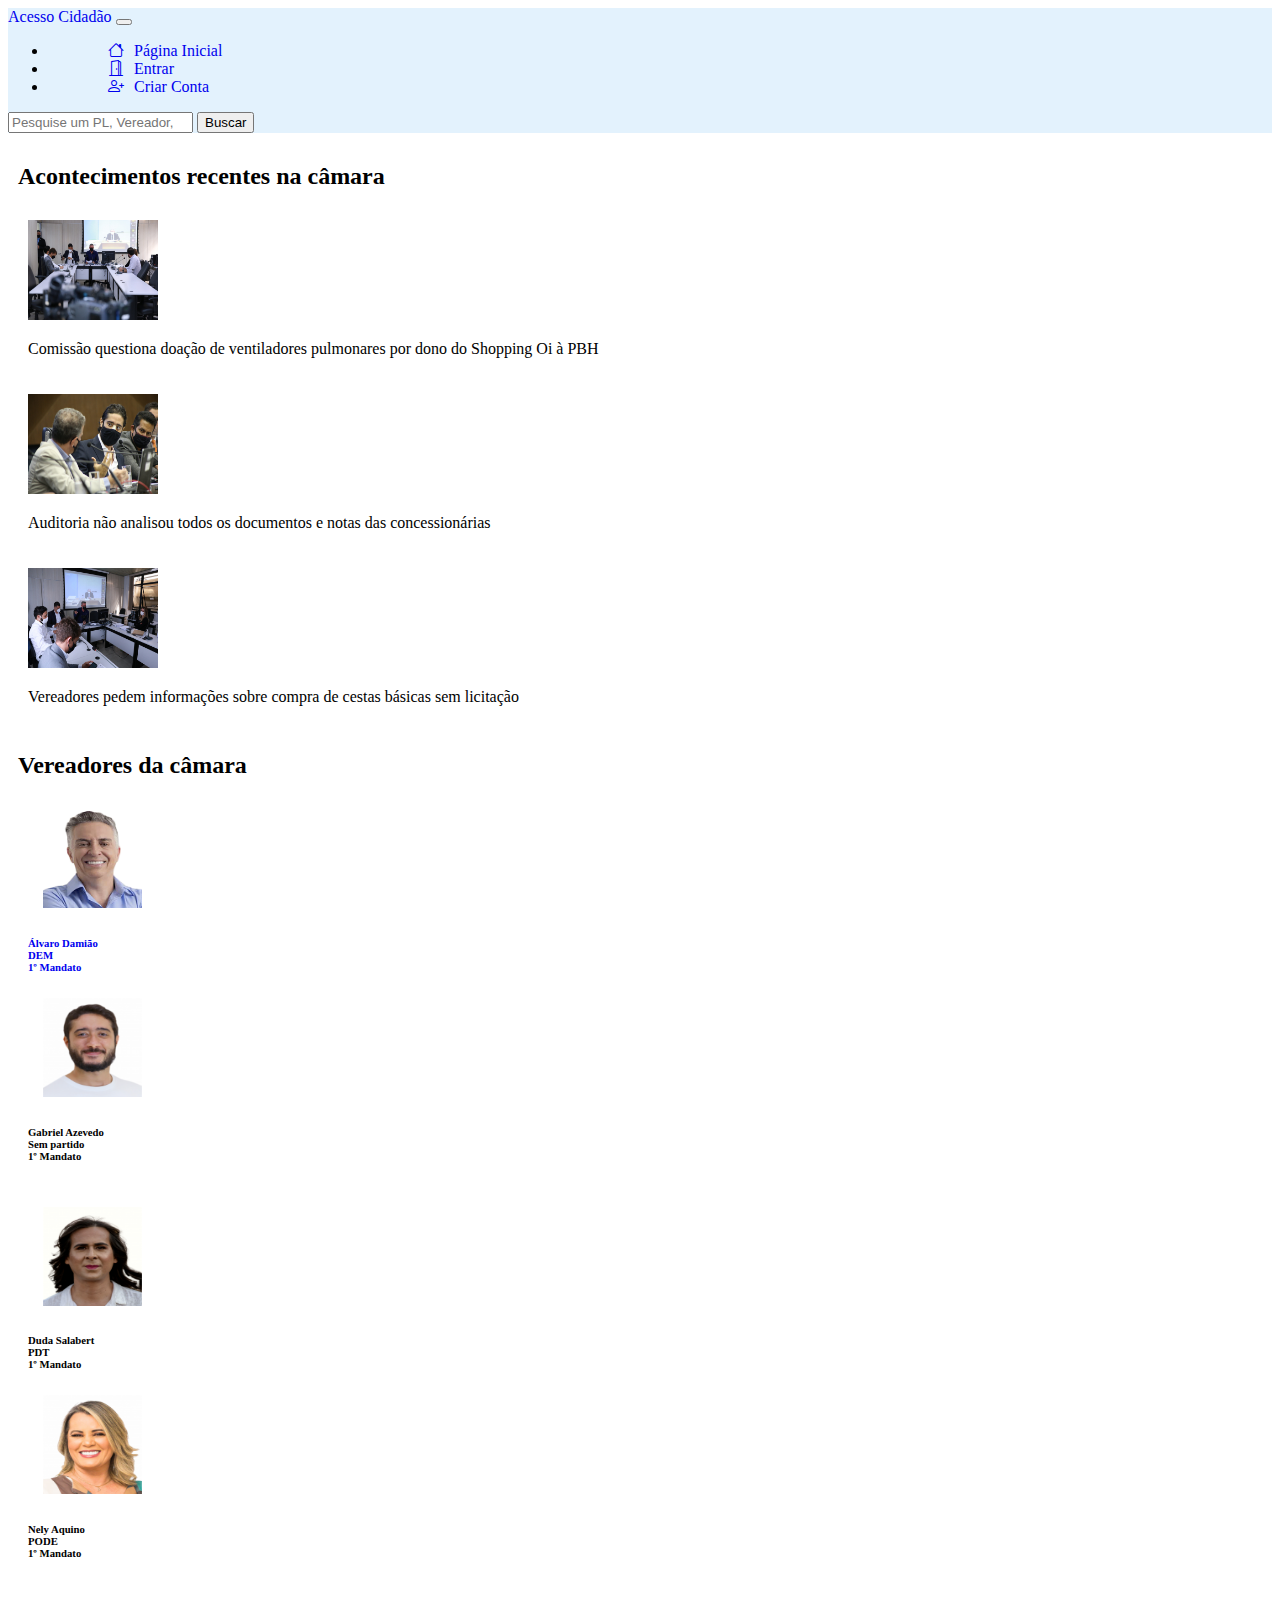
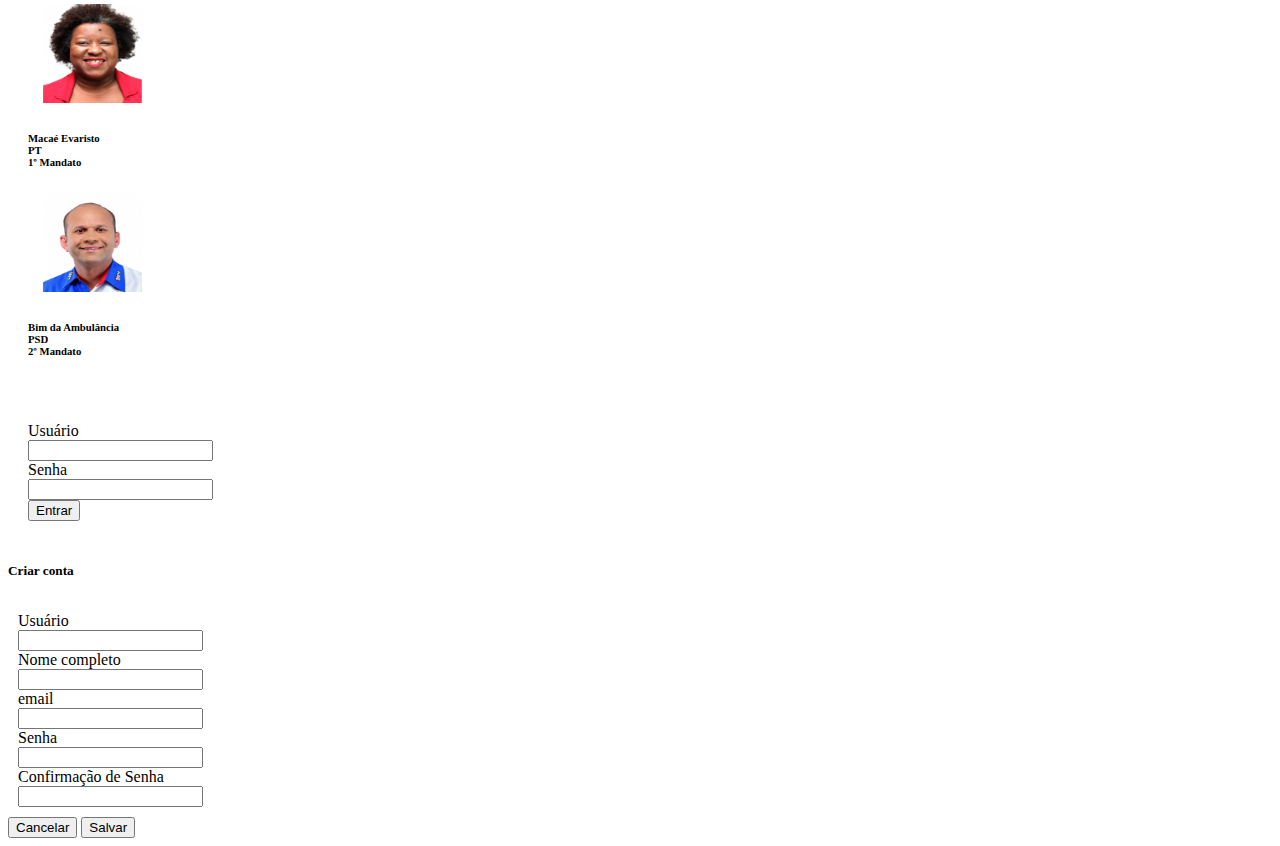
<file: index.html>
<!doctype html>
<html lang="en">

<head>
  <!-- Required meta tags -->
  <meta charset="utf-8">
  <meta name="viewport" content="width=device-width, initial-scale=1">

  <!-- Bootstrap CSS -->
  <link href="https://cdn.jsdelivr.net/npm/bootstrap@5.0.1/dist/css/bootstrap.min.css" rel="stylesheet" integrity="sha384-+0n0xVW2eSR5OomGNYDnhzAbDsOXxcvSN1TPprVMTNDbiYZCxYbOOl7+AMvyTG2x" crossorigin="anonymous">
  <link href="style.css" rel="stylesheet">
  <link rel="stylesheet" href="https://cdn.jsdelivr.net/npm/bootstrap-icons@1.5.0/font/bootstrap-icons.css">
  <script src="script.js"></script>

  <title>Acesso cidadão</title>

</head>

<body>


  <nav class="navbar navbar-expand-lg navbar-light" style="background-color: #e3f2fd;">
    <div class="container-fluid">
      <a class="navbar-brand" href="#">Acesso Cidadão</a>
      <button class="navbar-toggler" type="button" data-bs-toggle="collapse" data-bs-target="#navbarTogglerDemo02" aria-controls="navbarTogglerDemo02" aria-expanded="false" aria-label="Toggle navigation">
        <span class="navbar-toggler-icon"></span>
      </button>
      <div class="collapse navbar-collapse" id="navbarTogglerDemo02">
        <ul class="navbar-nav me-auto mb-2 mb-lg-0">
          <li class="nav-item">
            <a class="nav-link active" aria-current="page" href="index.html"><i class="bi bi-house"></i>Página Inicial</a>
          </li>
          <li class="nav-item">
            <a class="nav-link active" href="#" data-toggle="modal" data-target="#login"><i class="bi bi-door-open"></i></i>Entrar</a>
          </li>
          <li class="nav-item">
            <a class="nav-link active" href="#" data-toggle="modal" data-target="#loginModal"><i class="bi bi-person-plus"></i>Criar Conta</a>
          </li>
        </ul>
        <div class="col-sm-5">
          <form class="d-flex">
            <input class="form-control me-2" type="search" placeholder="Pesquise um PL, Vereador, Assunto..." aria-label="Search">
            <button class="btn btn-outline-primary" type="submit">Buscar</button>
          </form>
        </div>
      </div>
    </div>
  </nav>

  <div class="container">
    <div class="row">
      <div class="col-md-6">
        <h2>Acontecimentos recentes na câmara</h2>

        <div class="row">
          <div class="col-md-3">
            <img src="./assets/cpicovid.jpeg" alt="foto do acontecimento" width=130 height=100>
          </div>
          <div class="col-md-8">
            <p>Comissão questiona doação de ventiladores pulmonares por dono do Shopping Oi à PBH</p>
          </div>
        </div>

        <div class="row">
          <div class="col-md-3">
            <img src="./assets/auditoria.jpeg" alt="foto do acontecimento" width=130 height=100>
          </div>
          <div class="col-md-8">
            <p>Auditoria não analisou todos os documentos e notas das concessionárias</p>
          </div>
        </div>

        <div class="row">
          <div class="col-md-3">
            <img src="./assets/vereadores.jpeg" alt="foto do acontecimento" width=130 height=100>
          </div>
          <div class="col-md-8">
            <p>Vereadores pedem informações sobre compra de cestas básicas sem licitação</p>
          </div>
        </div>
      </div>
      <div class="col-md-6">
        <h2>Vereadores da câmara</h2>

        <div class="row">
          <div class="col-md-3">
            <a href="Vereador.html">
              <img src="./assets/alvarodamiao.png" alt="foto do acontecimento" class="vereador">
            </a>
          </div>
          <div class="col-md-3">
            <h6><a href="Vereador.html">Álvaro Damião<br />DEM<br />1º Mandato</a></h6>
          </div>
          <div class="col-md-3">
            <img src="./assets/gabriel.png" alt="foto do acontecimento" class="vereador">
          </div>
          <div class="col-md-3">
            <h6>Gabriel Azevedo<br />Sem partido<br />1º Mandato</h6>
          </div>
        </div>

        <div class="row">
          <div class="col-md-3">
            <img src="./assets/duda.png" alt="foto do acontecimento" class="vereador">
          </div>
          <div class="col-md-3">
            <h6>Duda Salabert<br />PDT<br />1º Mandato</h6>
          </div>
          <div class="col-md-3">
            <img src="./assets/nely.png" alt="foto do acontecimento" class="vereador">
          </div>
          <div class="col-md-3">
            <h6>Nely Aquino<br />PODE<br />1º Mandato</h6>
          </div>
        </div>

        <div class="row">
          <div class="col-md-3">
            <img src="./assets/macae.png" alt="foto do acontecimento" class="vereador">
          </div>
          <div class="col-md-3">
            <h6>Macaé Evaristo<br />PT<br />1º Mandato</h6>
          </div>
          <div class="col-md-3">
            <img src="./assets/bim.png" alt="foto do acontecimento" class="vereador">
          </div>
          <div class="col-md-3">
            <h6>Bim da Ambulância<br />PSD<br />2º Mandato</h6>
          </div>
        </div>

      </div>

    </div>

    <div class="modal fade" id="login" tabindex="-1" role="dialog" aria-labelledby="loginModalLabel" aria-hidden="true">
      <div class="modal-dialog" role="document">
        <div class="modal-content">
          <div class="container">
            <div id="login-row" class="row justify-content-center align-items-center">
              <div id="login-column" class="col-md-12">
                <div id="login-box" class="col-md-12">
                  <form id="login-form" class="row g-3" method="post" onsubmit="loginUser (this)">
                    <div class="form-group">
                      <label for="username">Usuário</label><br>
                      <input type="text" name="username" id="username" class="form-control">
                    </div>
                    <div class="form-group">
                      <label for="password">Senha</label><br>
                      <input type="password" name="password" id="password" class="form-control">
                    </div>
                    <div class="form-group text-right">
                      <input type="submit" name="submit" class="btn btn-outline-primary" value="Entrar">
                    </div>
                  </form>
                </div>
              </div>
            </div>
          </div>
        </div>
      </div>
    </div>

    <!-- Modal -->
    <div class="modal fade" id="loginModal" tabindex="-1" role="dialog" aria-labelledby="loginModalLabel" aria-hidden="true">
      <div class="modal-dialog" role="document">
        <div class="modal-content">
          <div class="modal-header">
            <h5 class="modal-title" id="loginModalLabel">Criar conta</h5>

            </button>
          </div>
          <div class="modal-body">
            <div id="login-box" class="col-md-12">
              <form id="login-form" class="row g-3" method="post" onsubmit="loginUser (this)">
                <div class="form-group">
                  <label for="login">Usuário</label><br>
                  <input type="text" name="txt_login" id="txt_login" class="form-control">

                </div>
                <div class="form-group">
                  <label for="nome">Nome completo</label><br>
                  <input type="text" name="txt_nome" id="txt_nome" class="form-control">

                </div>
                <div class="form-group">
                  <label for="email">email</label><br>
                  <input type="text" name="txt_email" id="txt_email" class="form-control">

                </div>
                <div class="form-group">
                  <label for="senha">Senha</label><br>
                  <input type="password" name="txt_senha" id="txt_senha" class="form-control">

                </div>
                <div class="form-group">
                  <label for="senha2">Confirmação de Senha</label><br>
                  <input type="password" name="txt_senha2" id="txt_senha2" class="form-control">

                </div>
              </form>
            </div>
          </div>
          <div class="modal-footer">
            <button type="button" class="btn btn-outline-secondary" data-dismiss="modal">Cancelar</button>
            <button type="button" id="btn_salvar" class="btn btn-outline-primary">Salvar</button>
          </div>
        </div>
      </div>
    </div>

    <script>
      // Declara uma função para processar o formulário de login
      function processaFormLogin(event) {
        // Cancela a submissão do formulário para tratar sem fazer refresh da tela
        event.preventDefault();

        // Obtem os dados de login e senha a partir do formulário de login
        var username = document.getElementById('username').value;
        var password = document.getElementById('password').value;

        // Valida login e se estiver ok, redireciona para tela inicial da aplicação
        resultadoLogin = loginUser(username, password);
        if (resultadoLogin) {
          window.location.href = 'index.html';
        } else { // Se login falhou, avisa ao usuário
          alert('Usuário ou senha incorretos');
        }
      }

      function salvaLogin(event) {
        // Cancela a submissão do formulário para tratar sem fazer refresh da tela
        event.preventDefault();

        // Obtem os dados do formulário
        let login = document.getElementById('txt_login').value;
        let nome = document.getElementById('txt_nome').value;
        let email = document.getElementById('txt_email').value;
        let senha = document.getElementById('txt_senha').value;
        let senha2 = document.getElementById('txt_senha2').value;
        if (senha != senha2) {
          alert('As senhas informadas não conferem.');
          return
        }

        // Adiciona o usuário no banco de dados
        addUser(nome, login, senha, email);
        alert('Usuário salvo com sucesso. Proceda com o login para ');

        // Oculta a div modal do login
        //document.getElementById ('loginModal').style.display = 'none';
        $('#loginModal').modal('hide');
      }

      // Associa a funçao processaFormLogin  formulário adicionado um manipulador do evento submit
      document.getElementById('login-form').addEventListener('submit', processaFormLogin);


      // Associar salvamento ao botao
      document.getElementById('btn_salvar').addEventListener('click', salvaLogin);
    </script>




    <script src="https://code.jquery.com/jquery-3.3.1.slim.min.js" integrity="sha384-q8i/X+965DzO0rT7abK41JStQIAqVgRVzpbzo5smXKp4YfRvH+8abtTE1Pi6jizo" crossorigin="anonymous"></script>
    <script src="https://cdnjs.cloudflare.com/ajax/libs/popper.js/1.14.3/umd/popper.min.js" integrity="sha384-ZMP7rVo3mIykV+2+9J3UJ46jBk0WLaUAdn689aCwoqbBJiSnjAK/l8WvCWPIPm49" crossorigin="anonymous"></script>
    <script src="https://stackpath.bootstrapcdn.com/bootstrap/4.1.3/js/bootstrap.min.js" integrity="sha384-ChfqqxuZUCnJSK3+MXmPNIyE6ZbWh2IMqE241rYiqJxyMiZ6OW/JmZQ5stwEULTy" crossorigin="anonymous"></script>
    <script src="https://cdn.jsdelivr.net/npm/bootstrap@5.0.1/dist/js/bootstrap.bundle.min.js" integrity="sha384-gtEjrD/SeCtmISkJkNUaaKMoLD0//ElJ19smozuHV6z3Iehds+3Ulb9Bn9Plx0x4" crossorigin="anonymous"></script>


</body>

</html>
</file>
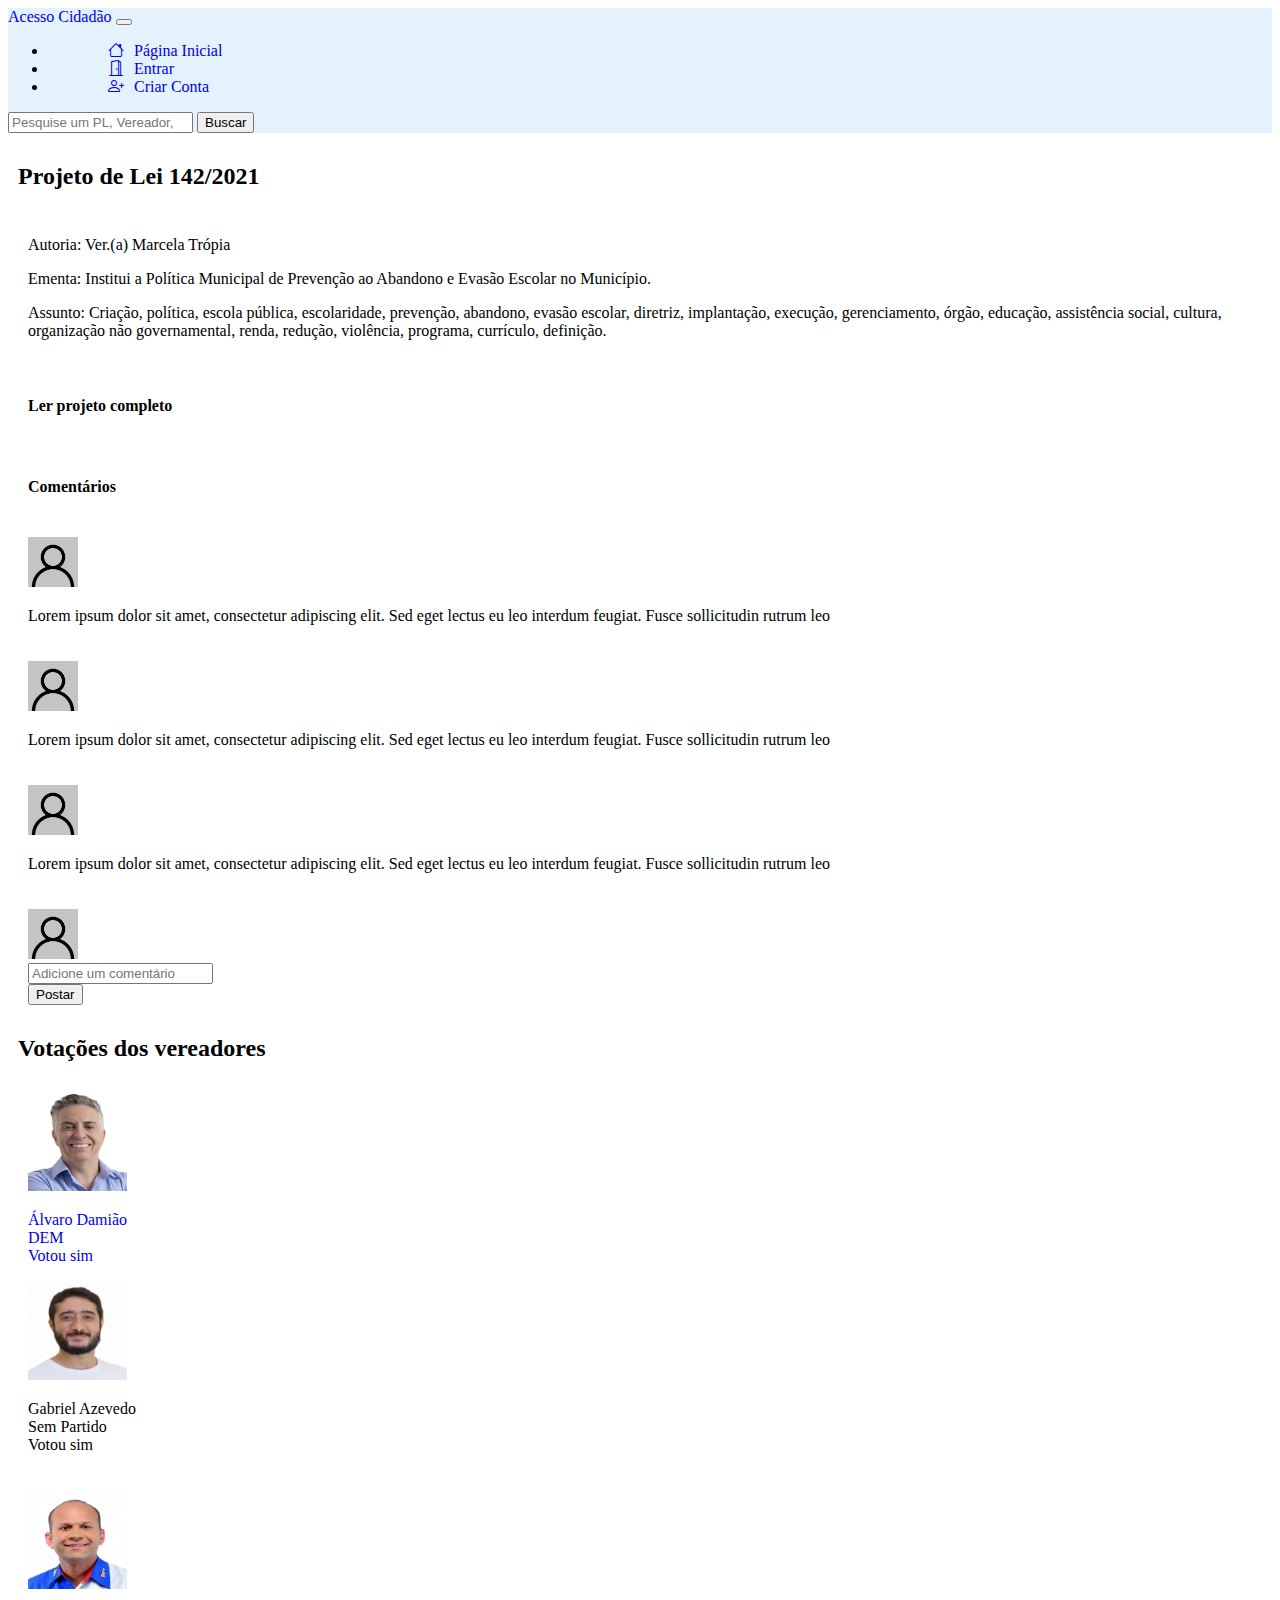
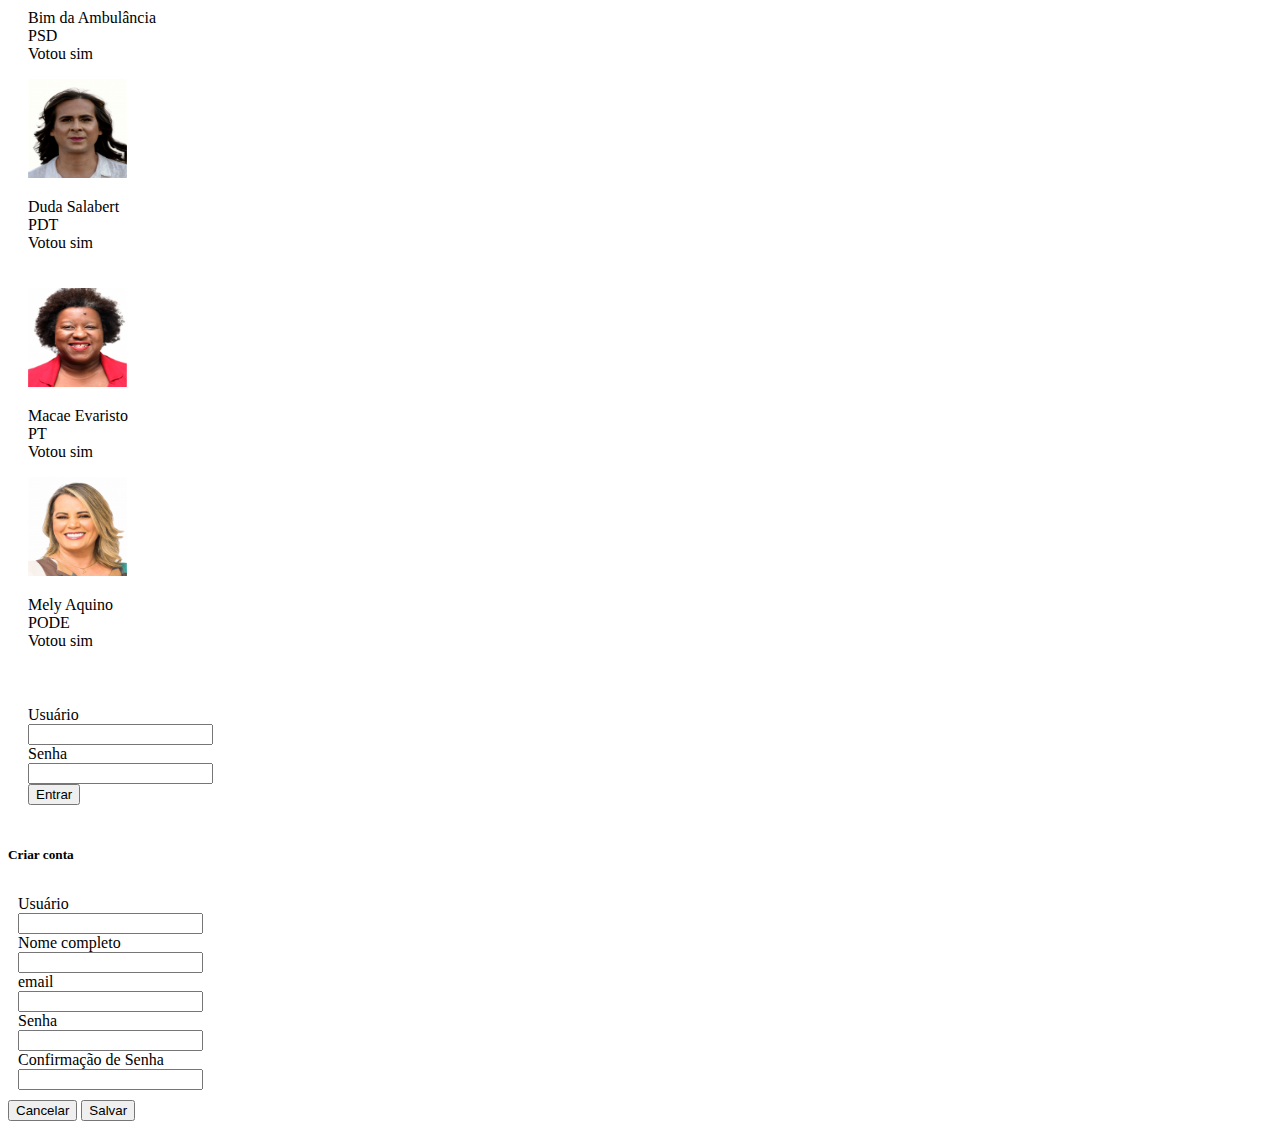
<file: pl.html>
<!doctype html>
<html lang="en">

<head>
  <!-- Required meta tags -->
  <meta charset="utf-8">
  <meta name="viewport" content="width=device-width, initial-scale=1">

  <!-- Bootstrap CSS -->
  <link href="https://cdn.jsdelivr.net/npm/bootstrap@5.0.1/dist/css/bootstrap.min.css" rel="stylesheet" integrity="sha384-+0n0xVW2eSR5OomGNYDnhzAbDsOXxcvSN1TPprVMTNDbiYZCxYbOOl7+AMvyTG2x" crossorigin="anonymous">
  <link href="style.css" rel="stylesheet">
  <link rel="stylesheet" href="https://cdn.jsdelivr.net/npm/bootstrap-icons@1.5.0/font/bootstrap-icons.css">
    <script src="script.js"></script>

  <title>Acesso cidadão</title>
</head>

<body>


  <nav class="navbar navbar-expand-lg navbar-light" style="background-color: #e3f2fd;">
    <div class="container-fluid">
      <a class="navbar-brand" href="#">Acesso Cidadão</a>
      <button class="navbar-toggler" type="button" data-bs-toggle="collapse" data-bs-target="#navbarTogglerDemo02" aria-controls="navbarTogglerDemo02" aria-expanded="false" aria-label="Toggle navigation">
        <span class="navbar-toggler-icon"></span>
      </button>
      <div class="collapse navbar-collapse" id="navbarTogglerDemo02">
        <ul class="navbar-nav me-auto mb-2 mb-lg-0">
          <li class="nav-item">
            <a class="nav-link active" aria-current="page" href="index.html"><i class="bi bi-house"></i>Página Inicial</a>
          </li>
          <li class="nav-item">
            <a class="nav-link active" href="#" data-toggle="modal" data-target="#login"><i class="bi bi-door-open"></i></i>Entrar</a>
          </li>
          <li class="nav-item">
            <a class="nav-link active" href="#" data-toggle="modal" data-target="#loginModal"><i class="bi bi-person-plus"></i>Criar Conta</a>
          </li>
        </ul>
        <div class="col-sm-6">
          <form class="d-flex">
            <input class="form-control me-2" type="search" placeholder="Pesquise um PL, Vereador, Assunto..." aria-label="Search">
            <button class="btn btn-outline-primary" type="submit">Buscar</button>
          </form>
        </div>
      </div>
    </div>
  </nav>

  <div class="container">
    <div class="row">
      <div class="col-md-6">
        <h2>Projeto de Lei 142/2021</h2>

        <div class="row">
          <div class="col-md-8">
            <p>Autoria: Ver.(a) Marcela Trópia</p>
                <p>Ementa: Institui a Política Municipal de Prevenção ao Abandono e Evasão Escolar no Município.</p>
                <p>Assunto: Criação, política, escola pública, escolaridade, prevenção, abandono, evasão escolar, diretriz, implantação, execução, gerenciamento, órgão, educação, assistência social, cultura, organização não governamental, renda, redução, violência, programa, currículo, definição.</p>
          </div>
        </div>
        <div class="row justify-content-center">
          <div class="col-md-6">
            <h4>Ler projeto completo</h4>
          </div>
        </div>
        <div class="row">
          <div class="col-md-4">
            <h4>Comentários</h4>
          </div>
        </div>
        <div class="row">
          <div class="col-md-2">
            <img src="./assets/politic.png" alt="foto do acontecimento" width=50 height=50>
          </div>
          <div class="col-md-8">
            <p>Lorem ipsum dolor sit amet, consectetur adipiscing elit. Sed eget lectus eu leo interdum feugiat. Fusce sollicitudin rutrum leo</p>
          </div>
        </div>
        <div class="row">
          <div class="col-md-2">
            <img src="./assets/politic.png" alt="foto do acontecimento" width=50 height=50>
          </div>
          <div class="col-md-8">
            <p>Lorem ipsum dolor sit amet, consectetur adipiscing elit. Sed eget lectus eu leo interdum feugiat. Fusce sollicitudin rutrum leo</p>
          </div>
        </div>
        <div class="row">
          <div class="col-md-2">
            <img src="./assets/politic.png" alt="foto do acontecimento" width=50 height=50>
          </div>
          <div class="col-md-8">
            <p>Lorem ipsum dolor sit amet, consectetur adipiscing elit. Sed eget lectus eu leo interdum feugiat. Fusce sollicitudin rutrum leo</p>
          </div>
        </div>
        <div class="row">
          <div class="col-md-2">
            <img src="./assets/politic.png" alt="foto do acontecimento" width=50 height=50>
          </div>
          <div class="col-md-8">
            <div class="input-group mb-3">
              <input type="text" class="form-control" placeholder="Adicione um comentário" aria-label="Recipient's username" aria-describedby="button-addon2">
              <div class="input-group-append">
                <button class="btn btn-outline-primary" type="button" id="button-addon2">Postar</button>
              </div>
            </div>
          </div>
        </div>
      </div>



      <div class="col-md-6">
        <h2>Votações dos vereadores</h2>

        <div class="row">
          <div class="col-md-2">
            <img src="./assets/alvarodamiao.png" alt="foto do acontecimento" width=99 height=99>
          </div>
          <div class="col-md-3">
            <p><a href="Vereador.html">Álvaro Damião<br />DEM<br />Votou sim</a></p>
          </div>
          <div class="col-md-2">
            <img src="./assets/gabriel.png" alt="foto do acontecimento" width=99 height=99>
          </div>
          <div class="col-md-3">
            <p>Gabriel Azevedo<br />Sem Partido<br />Votou sim</p>
          </div>
        </div>

        <div class="row">
          <div class="col-md-2">
            <img src="./assets/bim.png" alt="foto do acontecimento" width=99 height=99>
          </div>
          <div class="col-md-3">
            <p>Bim da Ambulância<br />PSD<br />Votou sim</p>
          </div>
          <div class="col-md-2">
            <img src="./assets/duda.png" alt="foto do acontecimento" width=99 height=99>
          </div>
          <div class="col-md-3">
            <p>Duda Salabert<br />PDT<br />Votou sim</p>
          </div>
        </div>

        <div class="row">
          <div class="col-md-2">
            <img src="./assets/macae.png" alt="foto do acontecimento" width=99 height=99>
          </div>
          <div class="col-md-3">
            <p>Macae Evaristo<br />PT<br />Votou sim
            <p>
          </div>
          <div class="col-md-2">
            <img src="./assets/nely.png" alt="foto do acontecimento" width=99 height=99>
          </div>
          <div class="col-md-3">
            <p>Mely Aquino<br />PODE<br />Votou sim</p>
          </div>
        </div>




      </div>


    </div>

  </div>
  <div class="modal fade" id="login" tabindex="-1" role="dialog" aria-labelledby="loginModalLabel" aria-hidden="true">
    <div class="modal-dialog" role="document">
      <div class="modal-content">
        <div class="container">
          <div id="login-row" class="row justify-content-center align-items-center">
            <div id="login-column" class="col-md-12">
              <div id="login-box" class="col-md-12">
                <form id="login-form" class="row g-3" method="post" onsubmit="loginUser (this)">
                  <div class="form-group">
                    <label for="username">Usuário</label><br>
                    <input type="text" name="username" id="username" class="form-control">
                      </div>
                  <div class="form-group">
                    <label for="password">Senha</label><br>
                    <input type="password" name="password" id="password" class="form-control">
                  </div>
                  <div class="form-group text-right">
                    <input type="submit" name="submit" class="btn btn-outline-primary" value="Entrar">
                  </div>
                </form>
              </div>
            </div>
          </div>
        </div>
      </div>
    </div>
  </div>

  <!-- Modal -->
  <div class="modal fade" id="loginModal" tabindex="-1" role="dialog" aria-labelledby="loginModalLabel" aria-hidden="true">
    <div class="modal-dialog" role="document">
      <div class="modal-content">
        <div class="modal-header">
          <h5 class="modal-title" id="loginModalLabel">Criar conta</h5>

          </button>
        </div>
        <div class="modal-body">
          <div id="login-box" class="col-md-12">
            <form id="login-form" class="row g-3" method="post" onsubmit="loginUser (this)">
              <div class="form-group">
                <label for="login">Usuário</label><br>
                <input type="text" name="txt_login" id="txt_login" class="form-control">

              </div>
              <div class="form-group">
                <label for="nome">Nome completo</label><br>
                <input type="text" name="txt_nome" id="txt_nome" class="form-control">

              </div>
              <div class="form-group">
                <label for="email">email</label><br>
                <input type="text" name="txt_email" id="txt_email" class="form-control">

              </div>
              <div class="form-group">
                <label for="senha">Senha</label><br>
                <input type="password" name="txt_senha" id="txt_senha" class="form-control">

              </div>
              <div class="form-group">
                <label for="senha2">Confirmação de Senha</label><br>
                <input type="password" name="txt_senha2" id="txt_senha2" class="form-control">

              </div>
            </form>
          </div>
        </div>
        <div class="modal-footer">
          <button type="button" class="btn btn-outline-secondary" data-dismiss="modal">Cancelar</button>
          <button type="button" id="btn_salvar" class="btn btn-outline-primary">Salvar</button>
        </div>
      </div>
    </div>
  </div>

  <script>
    // Declara uma função para processar o formulário de login
    function processaFormLogin(event) {
      // Cancela a submissão do formulário para tratar sem fazer refresh da tela
      event.preventDefault();

      // Obtem os dados de login e senha a partir do formulário de login
      var username = document.getElementById('username').value;
      var password = document.getElementById('password').value;

      // Valida login e se estiver ok, redireciona para tela inicial da aplicação
      resultadoLogin = loginUser(username, password);
      if (resultadoLogin) {
        window.location.href = 'index.html';
      } else { // Se login falhou, avisa ao usuário
        alert('Usuário ou senha incorretos');
      }
    }

    function salvaLogin(event) {
      // Cancela a submissão do formulário para tratar sem fazer refresh da tela
      event.preventDefault();

      // Obtem os dados do formulário
      let login = document.getElementById('txt_login').value;
      let nome = document.getElementById('txt_nome').value;
      let email = document.getElementById('txt_email').value;
      let senha = document.getElementById('txt_senha').value;
      let senha2 = document.getElementById('txt_senha2').value;
      if (senha != senha2) {
        alert('As senhas informadas não conferem.');
        return
      }

      // Adiciona o usuário no banco de dados
      addUser(nome, login, senha, email);
      alert('Usuário salvo com sucesso. Proceda com o login para ');

      // Oculta a div modal do login
      //document.getElementById ('loginModal').style.display = 'none';
      $('#loginModal').modal('hide');
    }

    // Associa a funçao processaFormLogin  formulário adicionado um manipulador do evento submit
    document.getElementById('login-form').addEventListener('submit', processaFormLogin);


    // Associar salvamento ao botao
    document.getElementById('btn_salvar').addEventListener('click', salvaLogin);
  </script>


  <script src="https://code.jquery.com/jquery-3.3.1.slim.min.js" integrity="sha384-q8i/X+965DzO0rT7abK41JStQIAqVgRVzpbzo5smXKp4YfRvH+8abtTE1Pi6jizo" crossorigin="anonymous"></script>
  <script src="https://cdnjs.cloudflare.com/ajax/libs/popper.js/1.14.3/umd/popper.min.js" integrity="sha384-ZMP7rVo3mIykV+2+9J3UJ46jBk0WLaUAdn689aCwoqbBJiSnjAK/l8WvCWPIPm49" crossorigin="anonymous"></script>
  <script src="https://stackpath.bootstrapcdn.com/bootstrap/4.1.3/js/bootstrap.min.js" integrity="sha384-ChfqqxuZUCnJSK3+MXmPNIyE6ZbWh2IMqE241rYiqJxyMiZ6OW/JmZQ5stwEULTy" crossorigin="anonymous"></script>
  <script src="https://cdn.jsdelivr.net/npm/bootstrap@5.0.1/dist/js/bootstrap.bundle.min.js" integrity="sha384-gtEjrD/SeCtmISkJkNUaaKMoLD0//ElJ19smozuHV6z3Iehds+3Ulb9Bn9Plx0x4" crossorigin="anonymous"></script>

</body>

</html>
</file>
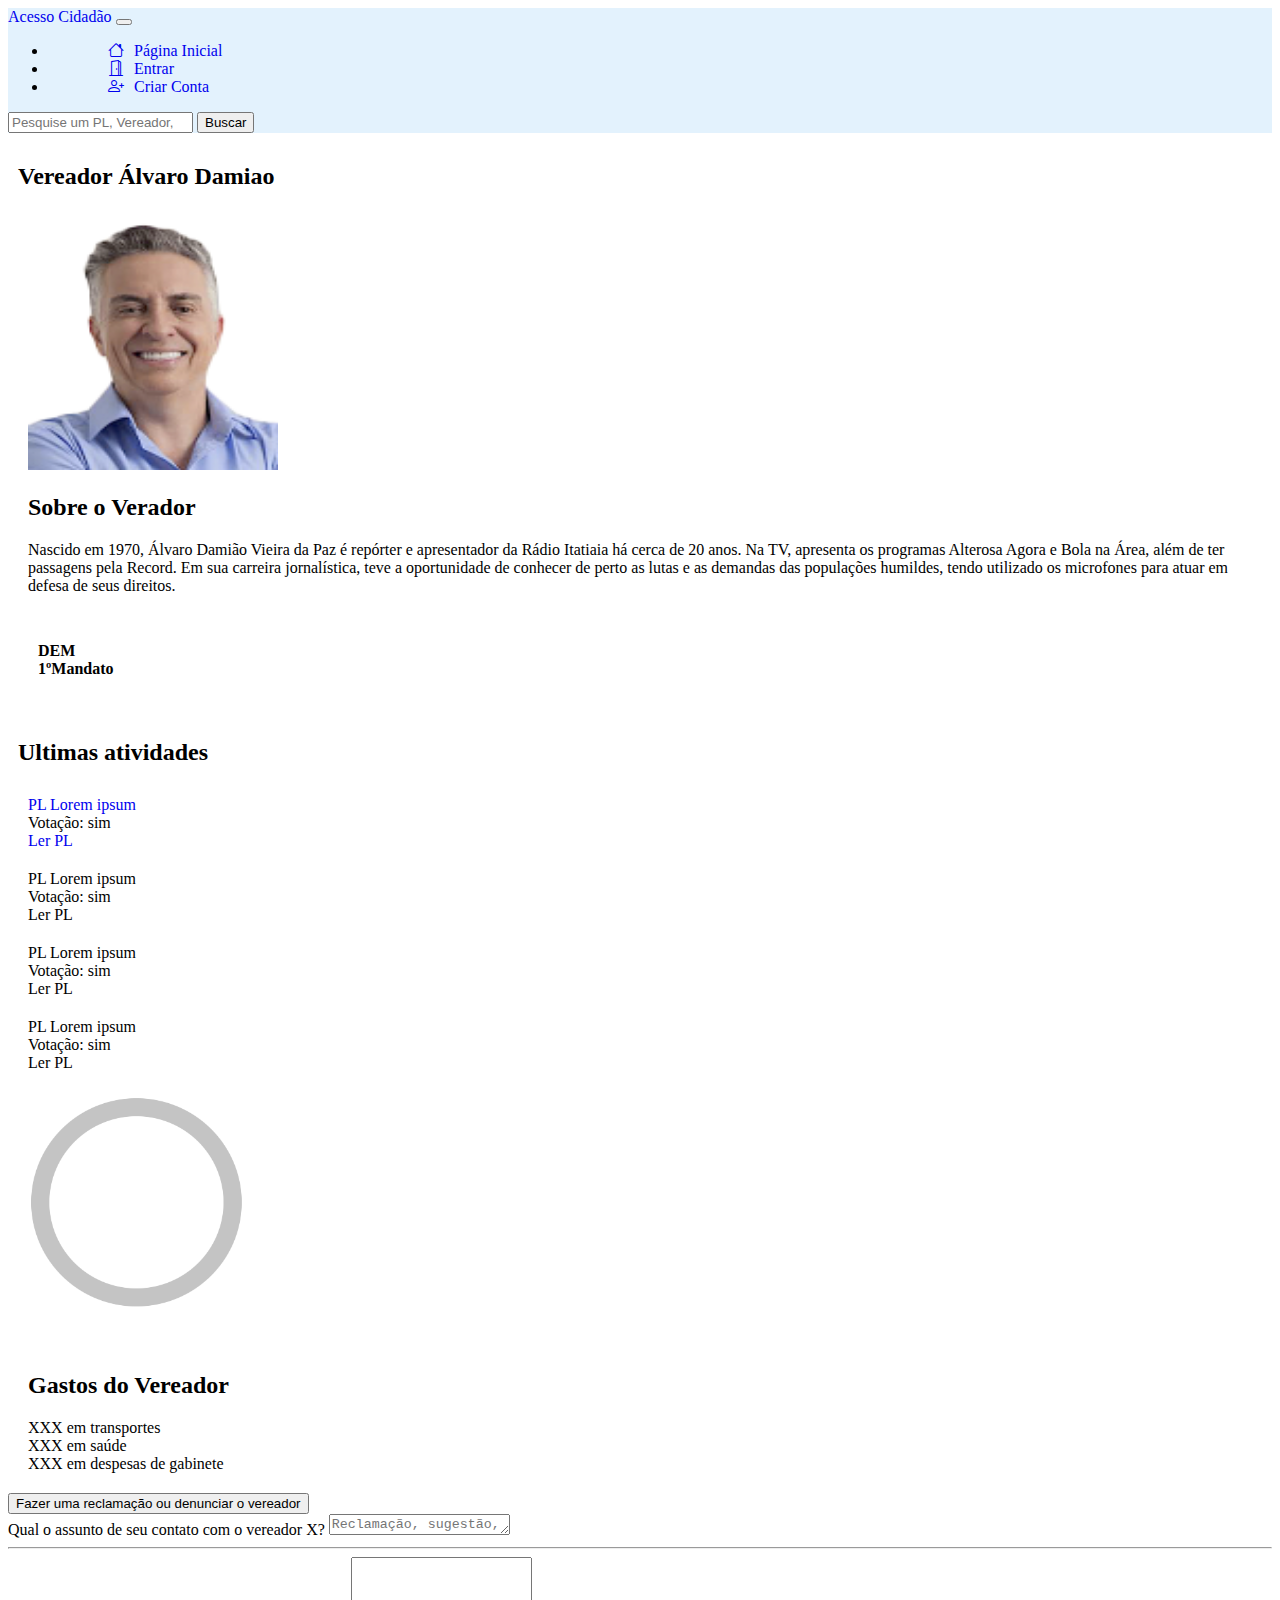
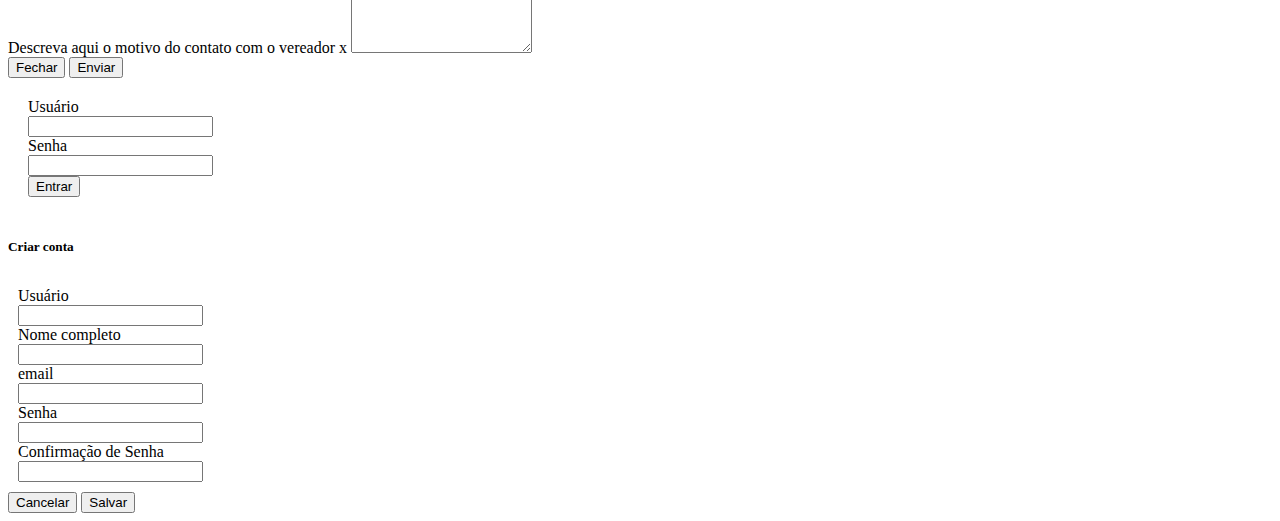
<file: Vereador.html>
<!doctype html>
<html lang="en">

<head>
  <!-- Required meta tags -->
  <meta charset="utf-8">
  <meta name="viewport" content="width=device-width, initial-scale=1">

  <!-- Bootstrap CSS -->
  <link href="https://cdn.jsdelivr.net/npm/bootstrap@5.0.1/dist/css/bootstrap.min.css" rel="stylesheet" integrity="sha384-+0n0xVW2eSR5OomGNYDnhzAbDsOXxcvSN1TPprVMTNDbiYZCxYbOOl7+AMvyTG2x" crossorigin="anonymous">
  <link href="style.css" rel="stylesheet">
  <link rel="stylesheet" href="https://cdn.jsdelivr.net/npm/bootstrap-icons@1.5.0/font/bootstrap-icons.css">
  <script src="script.js"></script>

  <title>Acesso cidadão</title>
</head>

<body>


  <nav class="navbar navbar-expand-lg navbar-light" style="background-color: #e3f2fd;">
    <div class="container-fluid">
      <a class="navbar-brand" href="#">Acesso Cidadão</a>
      <button class="navbar-toggler" type="button" data-bs-toggle="collapse" data-bs-target="#navbarTogglerDemo02" aria-controls="navbarTogglerDemo02" aria-expanded="false" aria-label="Toggle navigation">
        <span class="navbar-toggler-icon"></span>
      </button>
      <div class="collapse navbar-collapse" id="navbarTogglerDemo02">
        <ul class="navbar-nav me-auto mb-2 mb-lg-0">
          <li class="nav-item">
            <a class="nav-link active" aria-current="page" href="index.html"><i class="bi bi-house"></i>Página Inicial</a>
          </li>
          <li class="nav-item">
            <a class="nav-link active" href="#" data-toggle="modal" data-target="#login"><i class="bi bi-door-open"></i></i>Entrar</a>
          </li>
          <li class="nav-item">
            <a class="nav-link active" href="#" data-toggle="modal" data-target="#loginModal"><i class="bi bi-person-plus"></i>Criar Conta</a>
          </li>
        </ul>
        <div class="col-sm-6">
          <form class="d-flex">
            <input class="form-control me-2" type="search" placeholder="Pesquise um PL, Vereador, Assunto..." aria-label="Search">
            <button class="btn btn-outline-primary" type="submit">Buscar</button>
          </form>
        </div>
      </div>
    </div>
  </nav>

  <div class="container">
    <div class="row">
      <div class="col-md-6">
        <h2>Vereador Álvaro Damiao</h2>

        <div class="row">
          <div class="col-md-5">
            <img src="./assets/alvarodamiao.png" alt="foto do vereador" width=250 height=250>
          </div>
          <div class="col-md-7">
            <h2>Sobre o Verador </h2>
            <p>Nascido em 1970, Álvaro Damião Vieira da Paz é repórter e apresentador da Rádio Itatiaia há cerca de 20 anos. Na TV, apresenta os programas Alterosa Agora e Bola na Área, além de ter passagens pela Record. Em sua carreira jornalística, teve a oportunidade de conhecer de perto as lutas e as demandas das populações humildes, tendo utilizado os microfones para atuar em defesa de seus direitos.</p>
          </div>
          <div class="row">
            <h4>
              <div>DEM</div>
              <div>1ºMandato</div>
            </h4>
          </div>
        </div>
      </div>
      <div class="col-md-6">
        <h2>Ultimas atividades</h2>
        <div class="row">
          <div class="col-md-6">
            <div><a href="pl.html">PL Lorem ipsum</a></div>
            <div>Votação: sim</div>
            <div><a href="pl.html">Ler PL</a></div>
          </div>
        </div>
        <div class="row">
          <div class="col-md-6">
            <div>PL Lorem ipsum</div>
            <div>Votação: sim</div>
            <div>Ler PL</div>
          </div>
        </div>
        <div class="row">
          <div class="col-md-6">
            <div>PL Lorem ipsum</div>
            <div>Votação: sim</div>
            <div>Ler PL</div>
          </div>
        </div>
        <div class="row">
          <div class="col-md-6">
            <div>PL Lorem ipsum</div>
            <div>Votação: sim</div>
            <div>Ler PL</div>
          </div>
        </div>
      </div>
      <div class="row justify-content-center">
        <div class=col-md-3>
          <img src="./assets/circle.png" alt="gastos" width=220 height=220>
        </div>
        <div class="col-md-3">
          </br>
          </br>
          <h2>Gastos do Vereador</h2>
          <div>
            XXX em transportes
          </div>
          <div>
            XXX em saúde
          </div>
          <div>
            XXX em despesas de gabinete
          </div>
        </div>
      </div>
    </div>

    <div class="form-row text-center">
      <div class="col-12">
        <button type="button" align="center" class="btn btn-outline-primary" data-toggle="modal" data-target="#sitemodal">Fazer uma reclamação ou denunciar o vereador</button>
      </div>
    </div>

    <div class="modal fade" id="sitemodal" tabindex="-1" role="dialog">
      <div class="modal-dialog modal-lg" role="document">
        <div class="modal-content">

          <div class="modal-body">
            <form>
              <div class="form-group">
                <label for="exampleFormControlTextarea1">Qual o assunto de seu contato com o vereador X?</label>
                <textarea class="form-control" id="motivocontato" rows="1" placeholder="Reclamação, sugestão, elogio..."></textarea>
              </div>
            </form>
        <hr>
            <form>
              <div class="form-group">
                <label for="exampleFormControlTextarea1">Descreva aqui o motivo do contato com o vereador x</label>
                <textarea class="form-control" id="descreversituacao" rows="6"></textarea>
              </div>
            </form>
          </div>

          <div class="modal-footer">
            <button type="button" class="btn btn-secondary" data-dismiss="modal">Fechar</button>
            <button type="button" class="btn btn-primary">Enviar</button>

          </div>

        </div>
      </div>
    </div>

    <div class="modal fade" id="login" tabindex="-1" role="dialog" aria-labelledby="loginModalLabel" aria-hidden="true">
      <div class="modal-dialog" role="document">
        <div class="modal-content">
          <div class="container">
            <div id="login-row" class="row justify-content-center align-items-center">
              <div id="login-column" class="col-md-12">
                <div id="login-box" class="col-md-12">
                  <form id="login-form" class="row g-3" method="post" onsubmit="loginUser (this)">
                    <div class="form-group">
                      <label for="username">Usuário</label><br>
                      <input type="text" name="username" id="username" class="form-control">
                        </div>
                    <div class="form-group">
                      <label for="password">Senha</label><br>
                      <input type="password" name="password" id="password" class="form-control">
                    </div>
                    <div class="form-group text-right">
                      <input type="submit" name="submit" class="btn btn-outline-primary" value="Entrar">
                    </div>
                  </form>
                </div>
              </div>
            </div>
          </div>
        </div>
      </div>
    </div>

    <!-- Modal -->
    <div class="modal fade" id="loginModal" tabindex="-1" role="dialog" aria-labelledby="loginModalLabel" aria-hidden="true">
      <div class="modal-dialog" role="document">
        <div class="modal-content">
          <div class="modal-header">
            <h5 class="modal-title" id="loginModalLabel">Criar conta</h5>

            </button>
          </div>
          <div class="modal-body">
            <div id="login-box" class="col-md-12">
              <form id="login-form" class="row g-3" method="post" onsubmit="loginUser (this)">
                <div class="form-group">
                  <label for="login">Usuário</label><br>
                  <input type="text" name="txt_login" id="txt_login" class="form-control">

                </div>
                <div class="form-group">
                  <label for="nome">Nome completo</label><br>
                  <input type="text" name="txt_nome" id="txt_nome" class="form-control">

                </div>
                <div class="form-group">
                  <label for="email">email</label><br>
                  <input type="text" name="txt_email" id="txt_email" class="form-control">

                </div>
                <div class="form-group">
                  <label for="senha">Senha</label><br>
                  <input type="password" name="txt_senha" id="txt_senha" class="form-control">

                </div>
                <div class="form-group">
                  <label for="senha2">Confirmação de Senha</label><br>
                  <input type="password" name="txt_senha2" id="txt_senha2" class="form-control">

                </div>
              </form>
            </div>
          </div>
          <div class="modal-footer">
            <button type="button" class="btn btn-outline-secondary" data-dismiss="modal">Cancelar</button>
            <button type="button" id="btn_salvar" class="btn btn-outline-primary">Salvar</button>
          </div>
        </div>
      </div>
    </div>

    <script>
      // Declara uma função para processar o formulário de login
      function processaFormLogin(event) {
        // Cancela a submissão do formulário para tratar sem fazer refresh da tela
        event.preventDefault();

        // Obtem os dados de login e senha a partir do formulário de login
        var username = document.getElementById('username').value;
        var password = document.getElementById('password').value;

        // Valida login e se estiver ok, redireciona para tela inicial da aplicação
        resultadoLogin = loginUser(username, password);
        if (resultadoLogin) {
          window.location.href = 'index.html';
        } else { // Se login falhou, avisa ao usuário
          alert('Usuário ou senha incorretos');
        }
      }

      function salvaLogin(event) {
        // Cancela a submissão do formulário para tratar sem fazer refresh da tela
        event.preventDefault();

        // Obtem os dados do formulário
        let login = document.getElementById('txt_login').value;
        let nome = document.getElementById('txt_nome').value;
        let email = document.getElementById('txt_email').value;
        let senha = document.getElementById('txt_senha').value;
        let senha2 = document.getElementById('txt_senha2').value;
        if (senha != senha2) {
          alert('As senhas informadas não conferem.');
          return
        }

        // Adiciona o usuário no banco de dados
        addUser(nome, login, senha, email);
        alert('Usuário salvo com sucesso. Proceda com o login para ');

        // Oculta a div modal do login
        //document.getElementById ('loginModal').style.display = 'none';
        $('#loginModal').modal('hide');
      }

      // Associa a funçao processaFormLogin  formulário adicionado um manipulador do evento submit
      document.getElementById('login-form').addEventListener('submit', processaFormLogin);


      // Associar salvamento ao botao
      document.getElementById('btn_salvar').addEventListener('click', salvaLogin);
    </script>

    <script src="https://code.jquery.com/jquery-3.3.1.slim.min.js" integrity="sha384-q8i/X+965DzO0rT7abK41JStQIAqVgRVzpbzo5smXKp4YfRvH+8abtTE1Pi6jizo" crossorigin="anonymous"></script>
    <script src="https://cdnjs.cloudflare.com/ajax/libs/popper.js/1.14.3/umd/popper.min.js" integrity="sha384-ZMP7rVo3mIykV+2+9J3UJ46jBk0WLaUAdn689aCwoqbBJiSnjAK/l8WvCWPIPm49" crossorigin="anonymous"></script>
    <script src="https://stackpath.bootstrapcdn.com/bootstrap/4.1.3/js/bootstrap.min.js" integrity="sha384-ChfqqxuZUCnJSK3+MXmPNIyE6ZbWh2IMqE241rYiqJxyMiZ6OW/JmZQ5stwEULTy" crossorigin="anonymous"></script>
    <script src="https://cdn.jsdelivr.net/npm/bootstrap@5.0.1/dist/js/bootstrap.bundle.min.js" integrity="sha384-gtEjrD/SeCtmISkJkNUaaKMoLD0//ElJ19smozuHV6z3Iehds+3Ulb9Bn9Plx0x4" crossorigin="anonymous"></script>

</body>

</html>
</file>
<file: style.css>
body{
	background: #fff;
}

.row{
	padding: 10px;
}

a:link {
 text-decoration: none;
}

a:hover {
 text-decoration: underline;
}

li{
	padding-left: 50px;
}
i{
	padding: 10px;
}


.vereador{
	margin-left: 15px;
	width: 99px;
	height: 99px;
}
</file>
